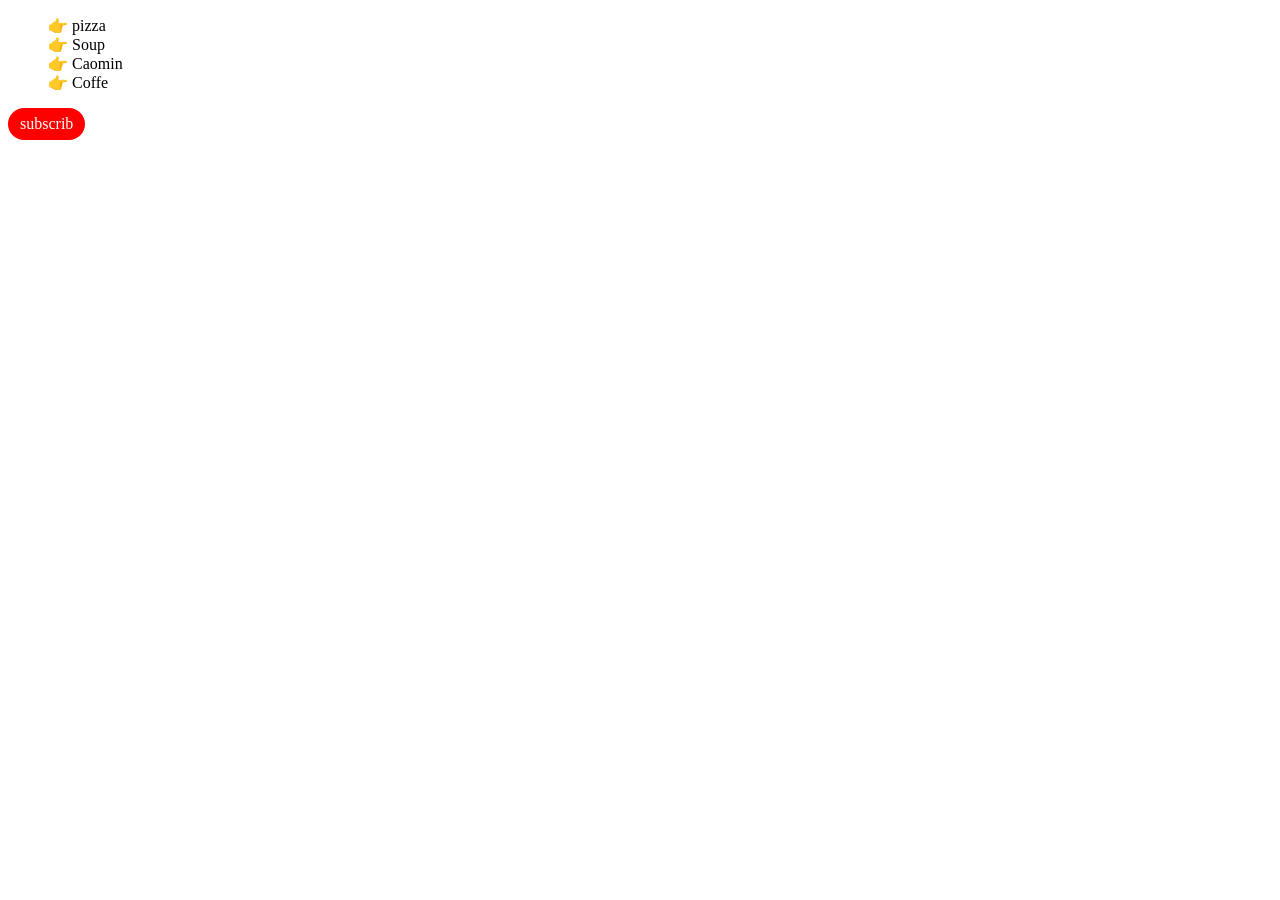
<file: index.html>
<!DOCTYPE html>
<html lang="en">
<head>
    <meta charset="UTF-8">
    <meta name="viewport" content="width=device-width, initial-scale=1.0">
    <link rel="stylesheet" href="assaret/style.css">
    <!--FONT-AWESOME CDI LINK -->
    <link rel="stylesheet" href="https://cdnjs.cloudflare.com/ajax/libs/font-awesome/6.5.1/css/all.min.css" integrity="sha512-DTOQO9RWCH3ppGqcWaEA1BIZOC6xxalwEsw9c2QQeAIftl+Vegovlnee1c9QX4TctnWMn13TZye+giMm8e2LwA==" crossorigin="anonymous" referrerpolicy="no-referrer" />
    <title>Html is fun</title>
</head>
<body>
 
    <ul>
        <li>👉 pizza</li>
        <li>  👉 Soup</li>
        <li>  👉 Caomin</li>
        <li>  👉 Coffe</li>
    </ul>
   <a class="one" href="#">subscrib</a>
   

    
    
</body>
</html>
</file>
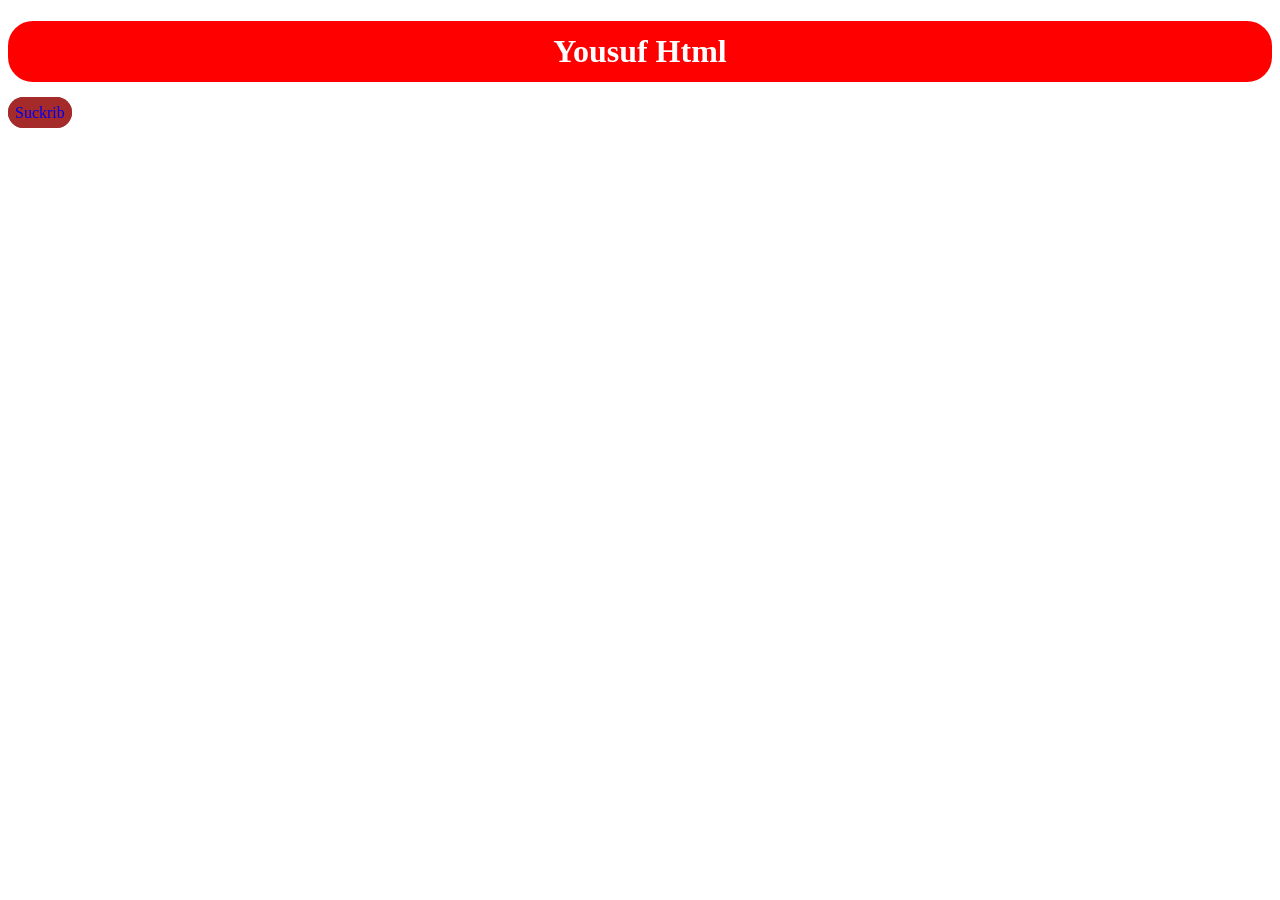
<file: progekt03/index.html>
<!DOCTYPE html>
<html lang="en">
<head>
    <meta charset="UTF-8">
    <meta name="viewport" content="width=device-width, initial-scale=1.0">
     <link rel="stylesheet" href="assets/style.css">
    <title>Yousuf html 03</title>
</head>
<body>
    <!--css hover -->
    <h1>Yousuf Html</h1>
    <a class="one" href="#">Suckrib</a>
    
</body>
</html>
</file>
<file: assaret/style.css>
img{
    height: 10px;
    width: 10px;
}
ul{
    list-style-type: none;
}
.one{
    text-decoration: none;
    border: 2px solid red;
    color: #fff;
    background: red;
    border-radius: 50px;
    display: inline-block;
    padding: 5px;
    padding-left: 10px;
    padding-right: 10px;
}
a.one:hover{
    background: rgba(255, 0,0 , 0.2);
    color: black;
    
}
</file>
<file: progekt03/assets/style.css>
h1{
    border: 2px solid red;
    border-radius: 25px;
    /* display: inline-block; */
    padding: 10px;
    background: red;
    text-align: center;
    color: #fff;
}
h1:hover{
    background: rgba(250,0 , 0, 0.2);
    color:#000;
}
a{
    text-decoration: none;
    border: 2px double brown;
    padding: 5px;
    border-radius: 20px;
    background:brown;
}
a:hover{
    background: rgba(250,0,0,0.2);
}
</file>
